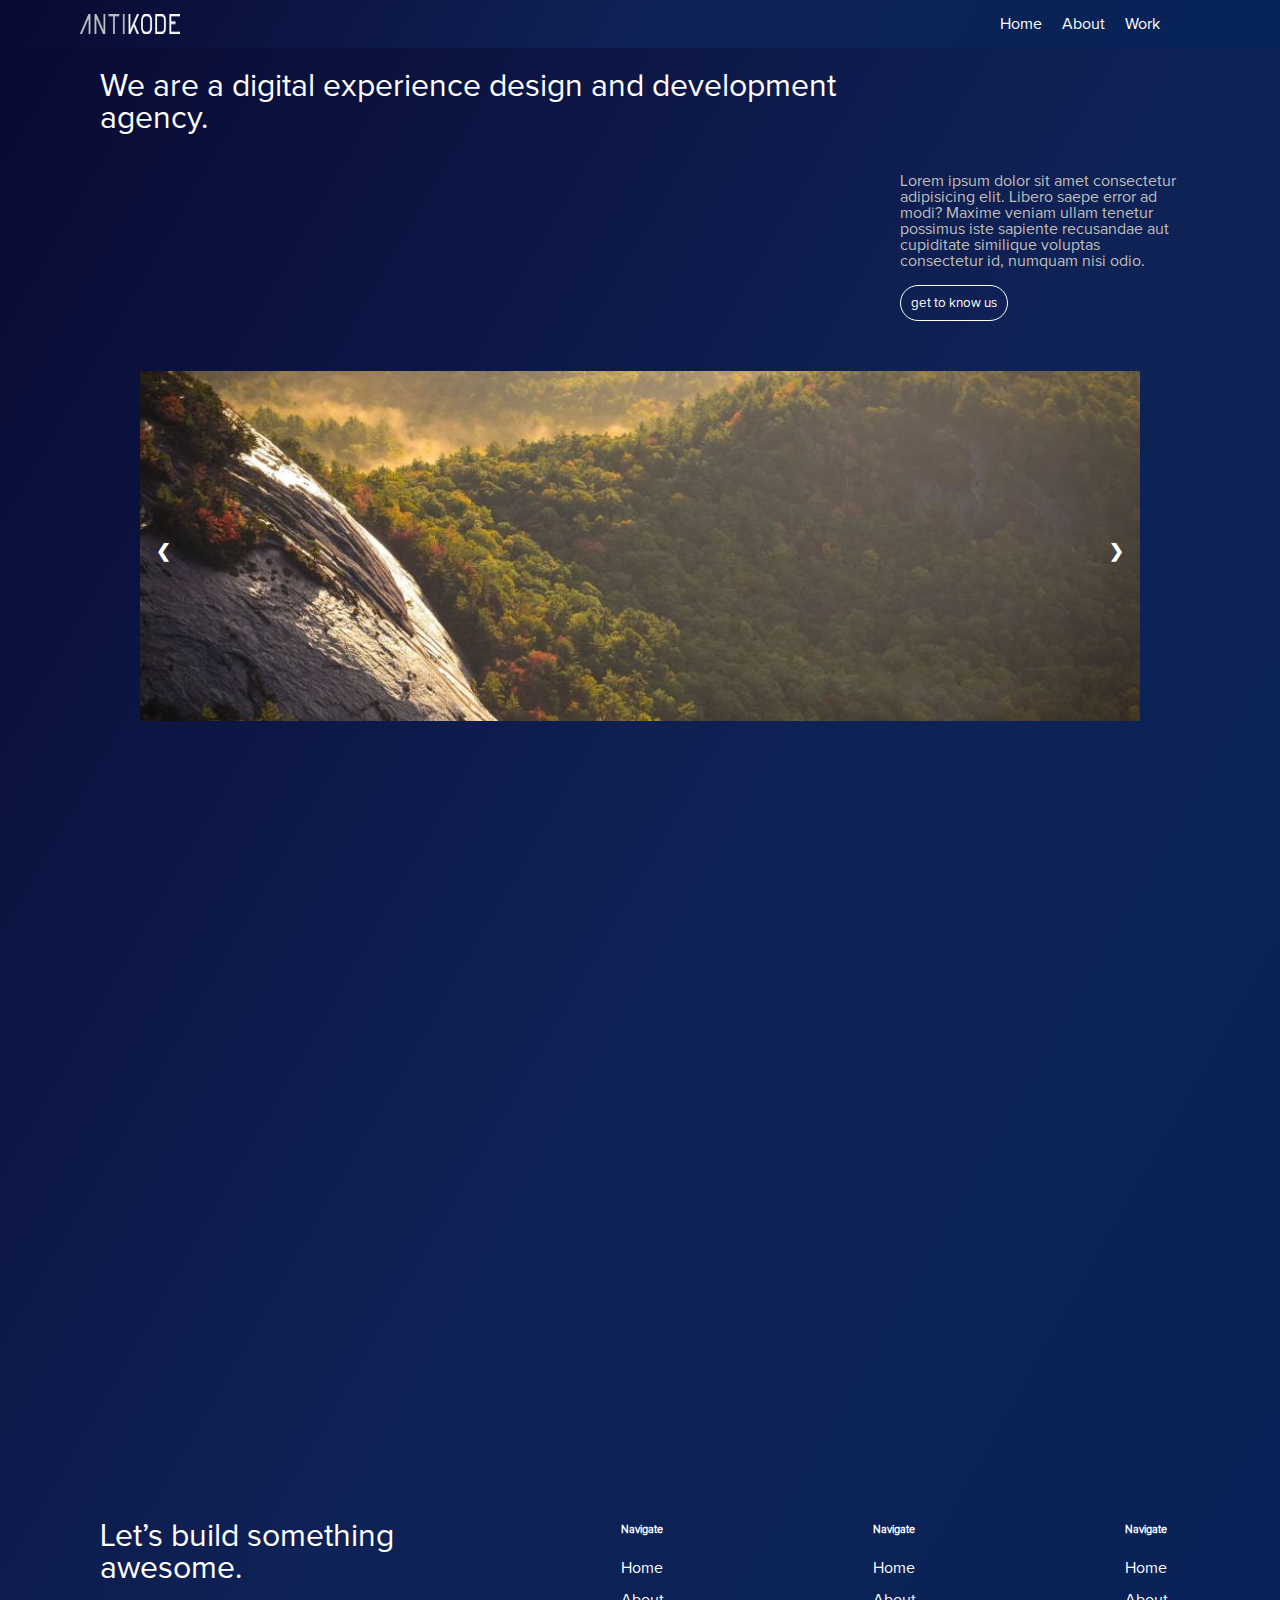
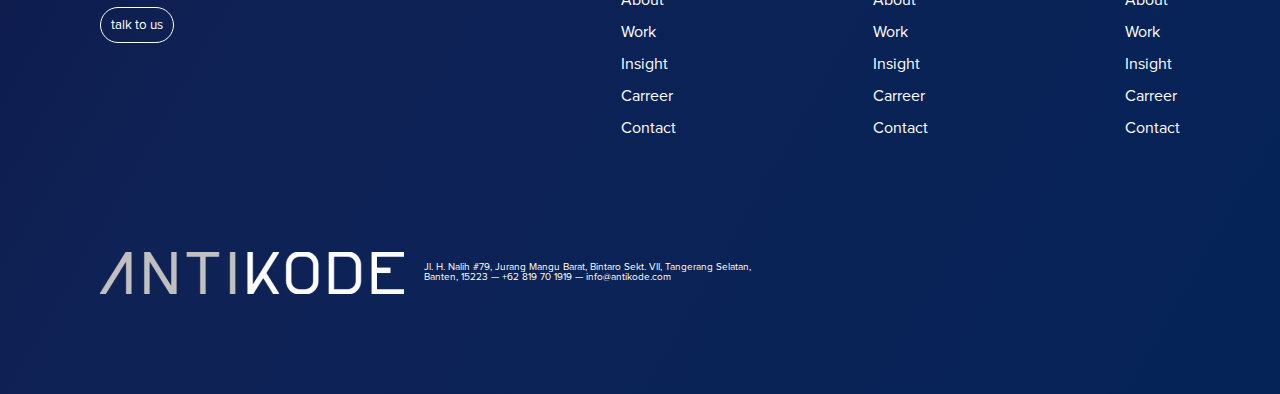
<file: index.html>
<!DOCTYPE html>
<html lang="en">
  <head>
    <meta charset="UTF-8" />
    <meta name="viewport" content="width=device-width, initial-scale=1.0" />
    <title>COMPANY PROFILE</title>
    <link rel="stylesheet" href="style.css" />
    
  </head>
  <body>
    <nav>
      <img src="img/logo.png" alt="" />
      <div class="navbar">
        <ul>
          <li><a href="">Home</a></li>
          <li><a href="">About</a></li>
          <li><a href="">Work</a></li>
        </ul>
      </div>
    </nav>
    <main>
      <div class="main">
        <div class="content">
          <div class="bagian1">
            <div class="left">
              <h1>We are a digital experience design and development agency.</h1>
            </div>
            <div class="right">
            </div>
          </div>
          <div class="bagian2">
            <div class="test">
              <div class="kotak">

              </div>
            </div>
            <div class="test2">
              <p>
                Lorem ipsum dolor sit amet consectetur adipisicing elit. Libero saepe
                  error ad modi? Maxime veniam ullam tenetur possimus iste sapiente
                recusandae aut cupiditate similique voluptas consectetur id, numquam
                nisi odio.
              </p>
              <button>get to know us</button>
            </div>
          </div>
        </div>
        <div class="carousel">
          <div class="slideshow-container">
            <div class="mySlides1">
              <img src="img/img_nature_wide.jpg" style="width:100%">
            </div>
            
            <div class="mySlides1">
              <img src="img/img_snow_wide.jpg" style="width:100%">
            </div>
            
            <div class="mySlides1">
              <img src="img/img_mountains_wide.jpg" style="width:100%">
            </div>
            
            <a class="prev" onclick="plusSlides(-1, 0)">&#10094;</a>
            <a class="next" onclick="plusSlides(1, 0)">&#10095;</a>
          </div>
        </div>
      </div>
    </main>
    
    <footer>
      <div class="footerBag1">
        <div class="fbag1">
          <h1>
            Let’s build something awesome.
          </h1>
          <button>
            talk to us
          </button>
        </div>
        <div class="fbag2">
          <h6>Navigate</h6>
          <p>Home</p>
          <p>About</p>
          <p>Work</p>
          <p>Insight</p>
          <p>Carreer</p>
          <p>Contact</p>
          
        </div>
        <div class="fbag3">
          <h6>Navigate</h6>
          <p>Home</p>
          <p>About</p>
          <p>Work</p>
          <p>Insight</p>
          <p>Carreer</p>
          <p>Contact</p>
          
        </div>
        <div class="fbag4">
          <h6>Navigate</h6>
          <p>Home</p>
          <p>About</p>
          <p>Work</p>
          <p>Insight</p>
          <p>Carreer</p>
          <p>Contact</p>
          
        </div>
      </div>
      <div class="footerBag2">
        <div class="footBawah">
          <div class="fb1">
            <img src="img/logo.png" alt="">
          </div>
          <div class="fb2">
            <p>Jl. H. Nalih #79, Jurang Mangu Barat, Bintaro Sekt. VII, Tangerang Selatan, Banten, 15223 — +62 819 70 1919 — info@antikode.com</p>
          </div>
          <div class="fb3">
            <div class="footerbawah3">
              
            </div>
          </div>
        </div>
      </div>
      
    </footer>
    
    <script src="script.js"></script>
  </body>
</html>
</file>
<file: style.css>
/* FONT */
@font-face {
    font-family: proximaFonts;
    src: url(font/ProximaNovaFont.otf);
}
/* FONT */

body{
    margin: 0;
    padding: 0;
    background: linear-gradient(120deg, rgb(9, 9, 50),rgb(15, 34, 86), rgb(5, 35, 87));
    background-repeat: no-repeat;
    height: 100%;
    font-family: proximaFonts;
}

*{
    color: white;
    font-family: proximaFonts;
}

/* NAVBAR */
nav{
    z-index: 10;
    background: linear-gradient(120deg, rgb(9, 9, 50),rgb(15, 34, 86), rgb(5, 35, 87));
    display: flex;
    flex-direction: row;
    justify-content: space-between;
    align-items: center;
    /* margin: 20px; */
    position: fixed;
    top: 0;
    width: 100%;
    /* background-color: white; */
}

nav ul li a{
    text-decoration: none;
    color: inherit;
}

nav ul li{
    list-style: none;
    margin-left: 20px;
}

nav ul{
    margin-right: 120px;
    display: flex;
}

nav img{
    width: 100px;
    height: 20px;
    margin-left: 80px;
}
/* NAVBAR */

/* CONTENT */
main{
    margin: 100px;
}

main h1{
    font-weight: 300;
    /* text-align: left; */
}

main p{
    color: rgb(192, 191, 191);
}

main button{
    background-color: transparent;
    color: white;
    border: solid 1px white;
    padding: 10px;
    cursor: pointer;
    border-radius: 360px;
    -webkit-border-radius: 360px;
    -moz-border-radius: 360px;
    -ms-border-radius: 360px;
    -o-border-radius: 360px;
}

main{
    height: 100vh;
    display: flex;
    flex-direction: column;
    align-content: space-between;
    align-items: center;
}

main .content{
    margin-top: -50px;
}

main .carousel{
    margin-top: 50px;
    cursor: pointer;
}

main .main .content{
    display: flex;
    flex-direction: column;
}
main .main .content .bagian1 .left{
    width: 800px;
    /* height: 500px; */
}

main .main .content .bagian2 .kotak{
    width: 800px;
    /* height: 500px; */
}

main .main .content .bagian2{
    display: flex;
    flex-direction: row;
    justify-content: flex-start;
}
/* CONTENT */

/* FOOTER */
footer .footerBag1{
    margin: 100px;
    margin-top: 500px;
    display: flex;
    justify-content: space-between;
    flex-direction: row;
    flex-wrap: wrap;
}

footer .footerBag1 .fbag1{
    width: 30%;
}

footer .footerBag1 .fbag1 h1{
    font-weight: 100;
}

/* footer .fbag2, footer .fbag3, footer .fbag4{
    margin-left: ;
} */

footer .footerBag1 .fbag1 button{
    border: 1px solid white;
    border-radius: 360px;
    padding: 10px;
    cursor: pointer;
    background-color: transparent;
}

footer .footerBag2 .footBawah{
    margin: 100px;
    display: flex;
    flex-direction: row;
    /* justify-content: =; */
    
}
footer .footerBag2 .footBawah .fb1{
    margin-right: 20px;
}

footer .footerBag2 .footBawah .fb2{
    font-size: 10px;
}

footer .footerBag2 .footBawah .fb3{
    display: block;
    width: 400px;
    margin-left: 200px;
}

/* FOOTER */

/* CAROUSEL */
* {box-sizing: border-box}
.mySlides1, .mySlides2 {display: none}
img {vertical-align: middle;}

/* Slideshow container */
.slideshow-container {
    max-width: 1000px;
    position: relative;
    margin: auto;
}

/* Next & previous buttons */
.prev, .next {
    cursor: pointer;
  position: absolute;
  top: 50%;
  width: auto;
  padding: 16px;
  margin-top: -22px;
  color: white;
  font-weight: bold;
  font-size: 18px;
  transition: 0.6s ease;
  border-radius: 0 3px 3px 0;
  user-select: none;
}

/* Position the "next button" to the right */
.next {
  right: 0;
  border-radius: 3px 0 0 3px;
}

/* On hover, add a grey background color */
.prev:hover, .next:hover {
  background-color: #f1f1f1;
  color: black;
}

/* CAROUSEL */
</file>
